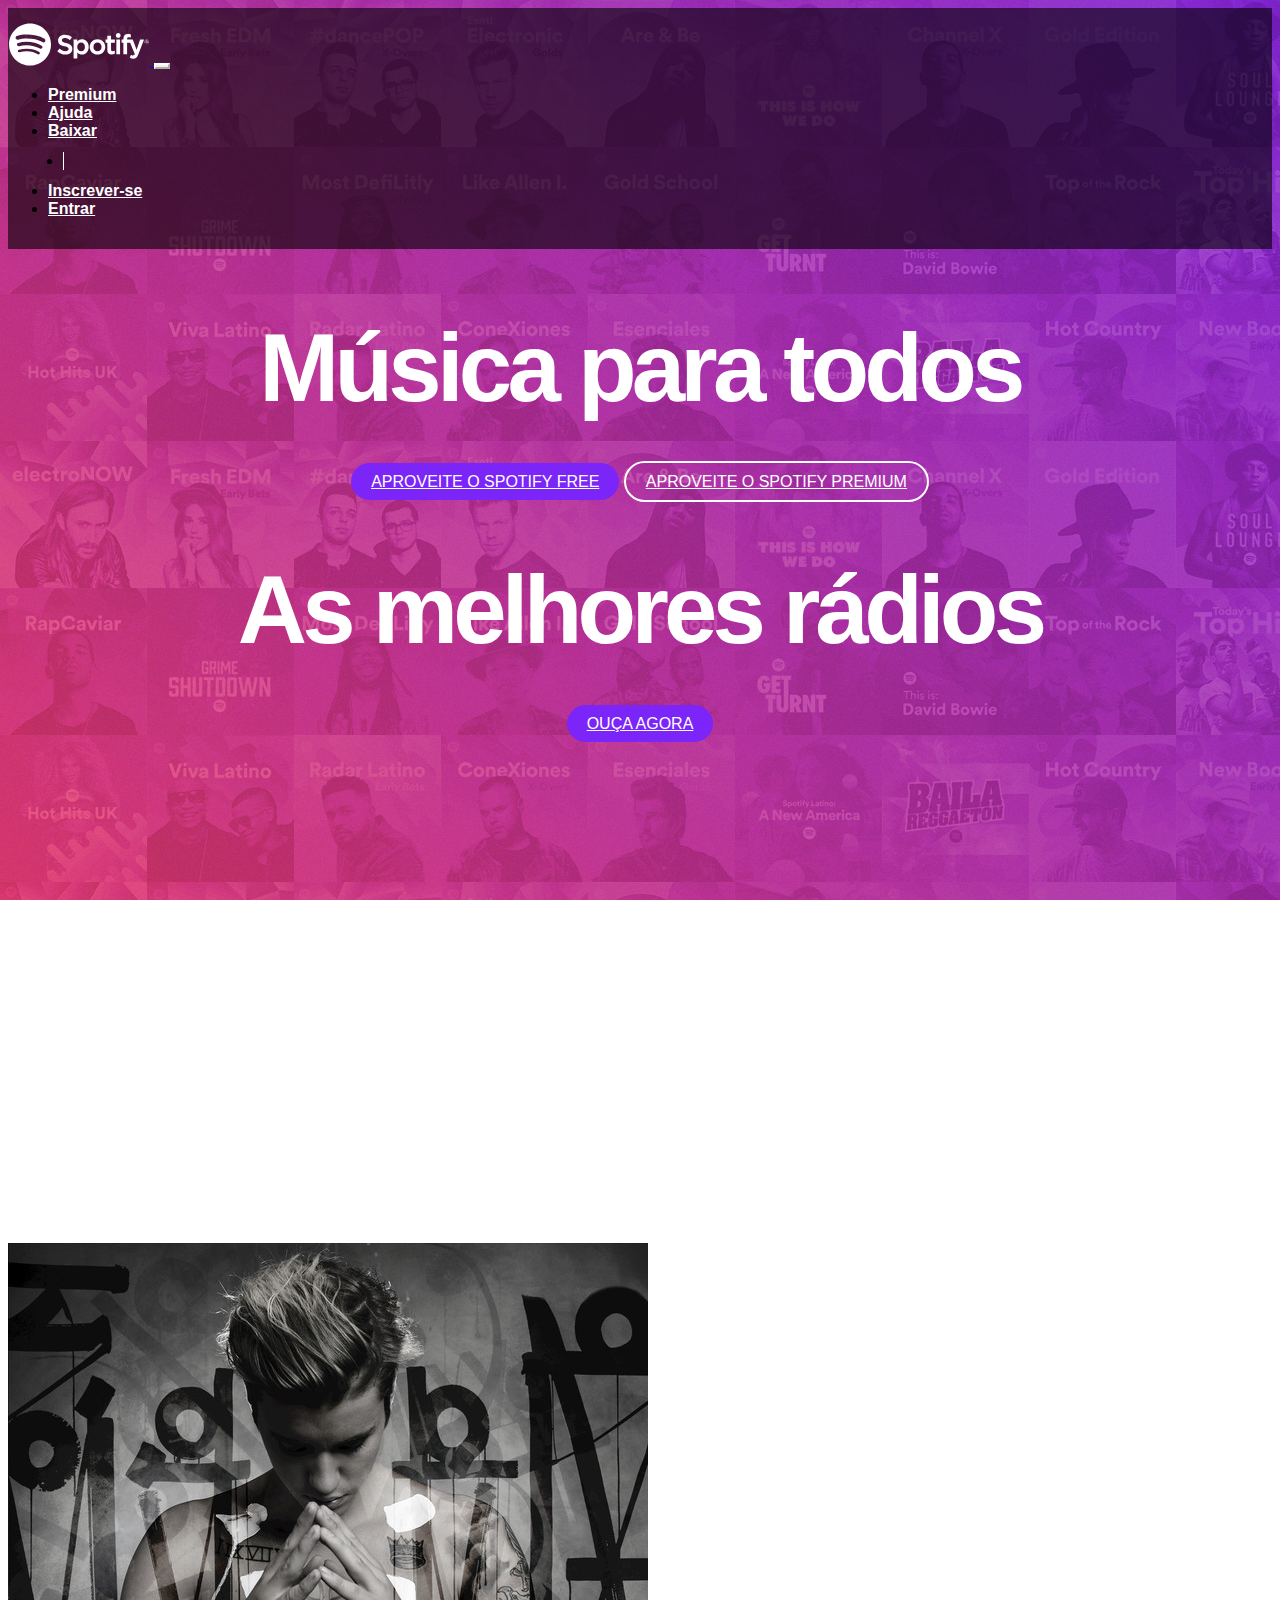
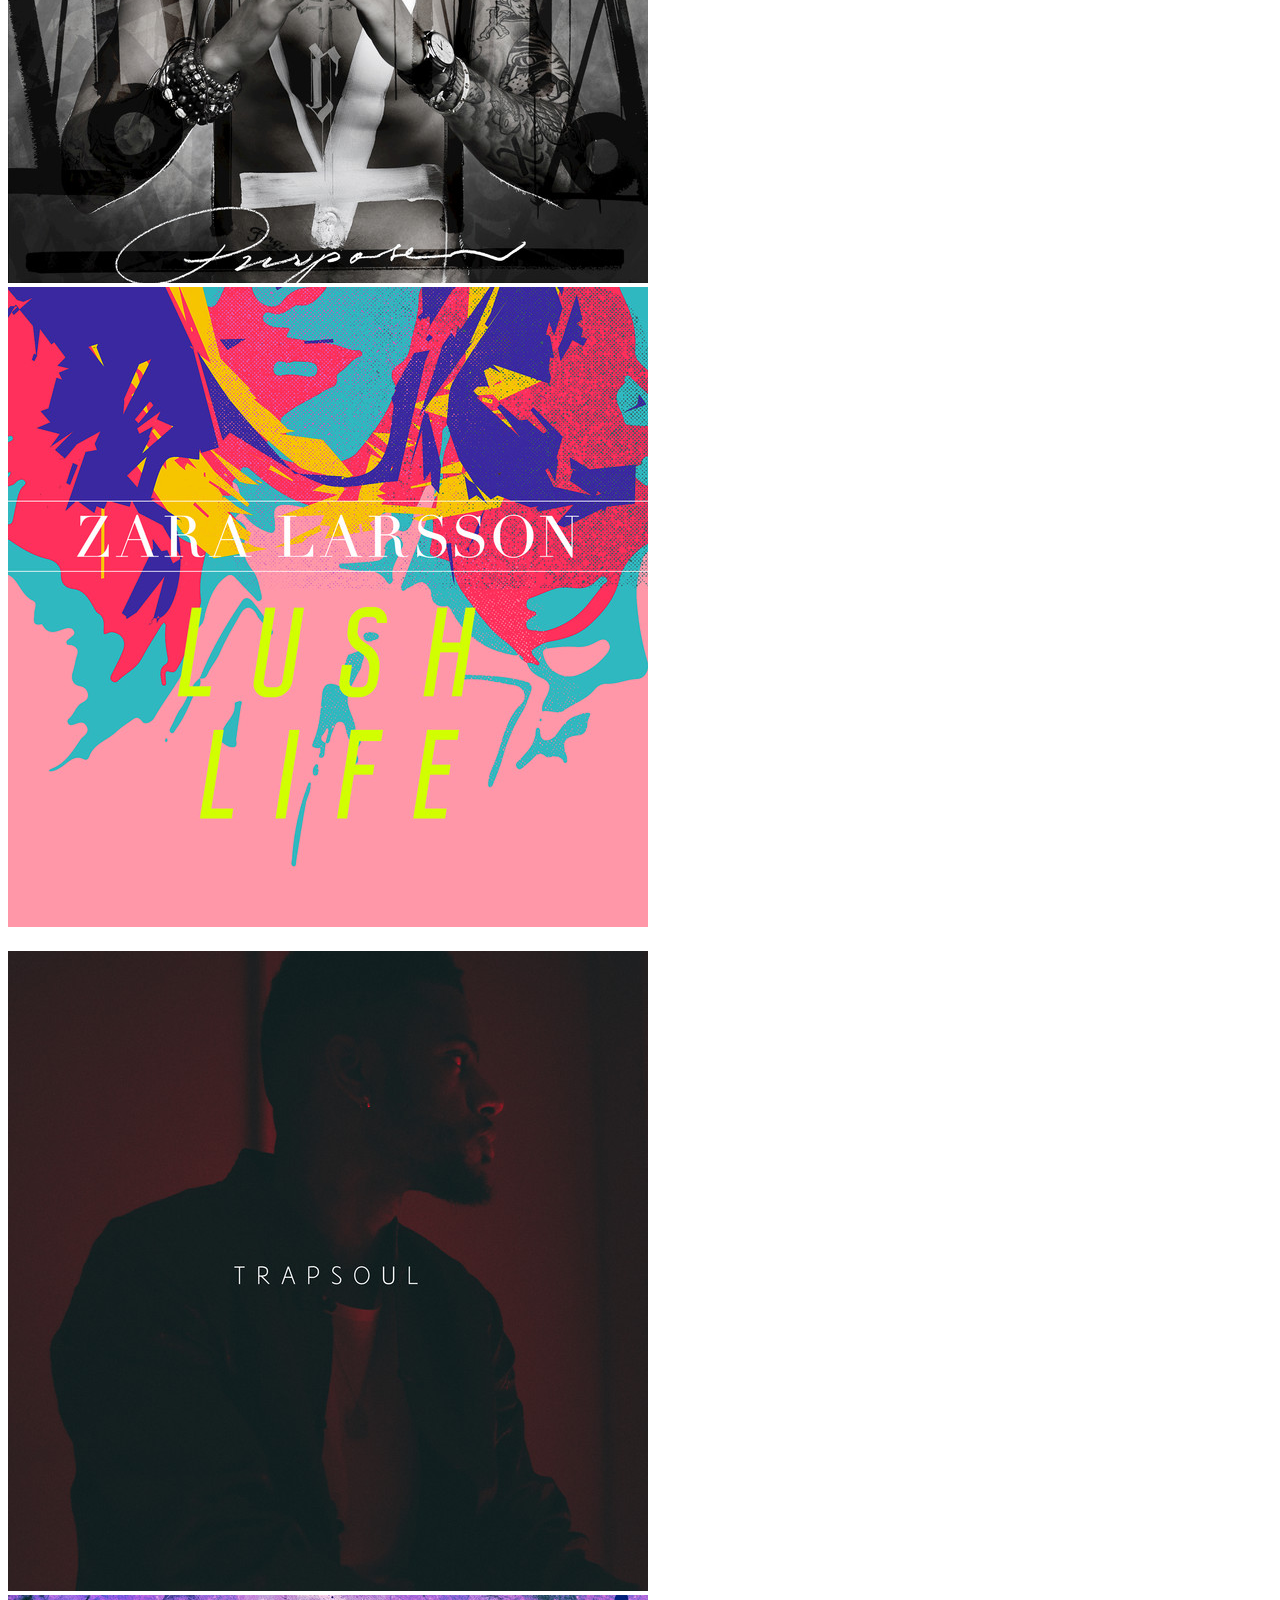
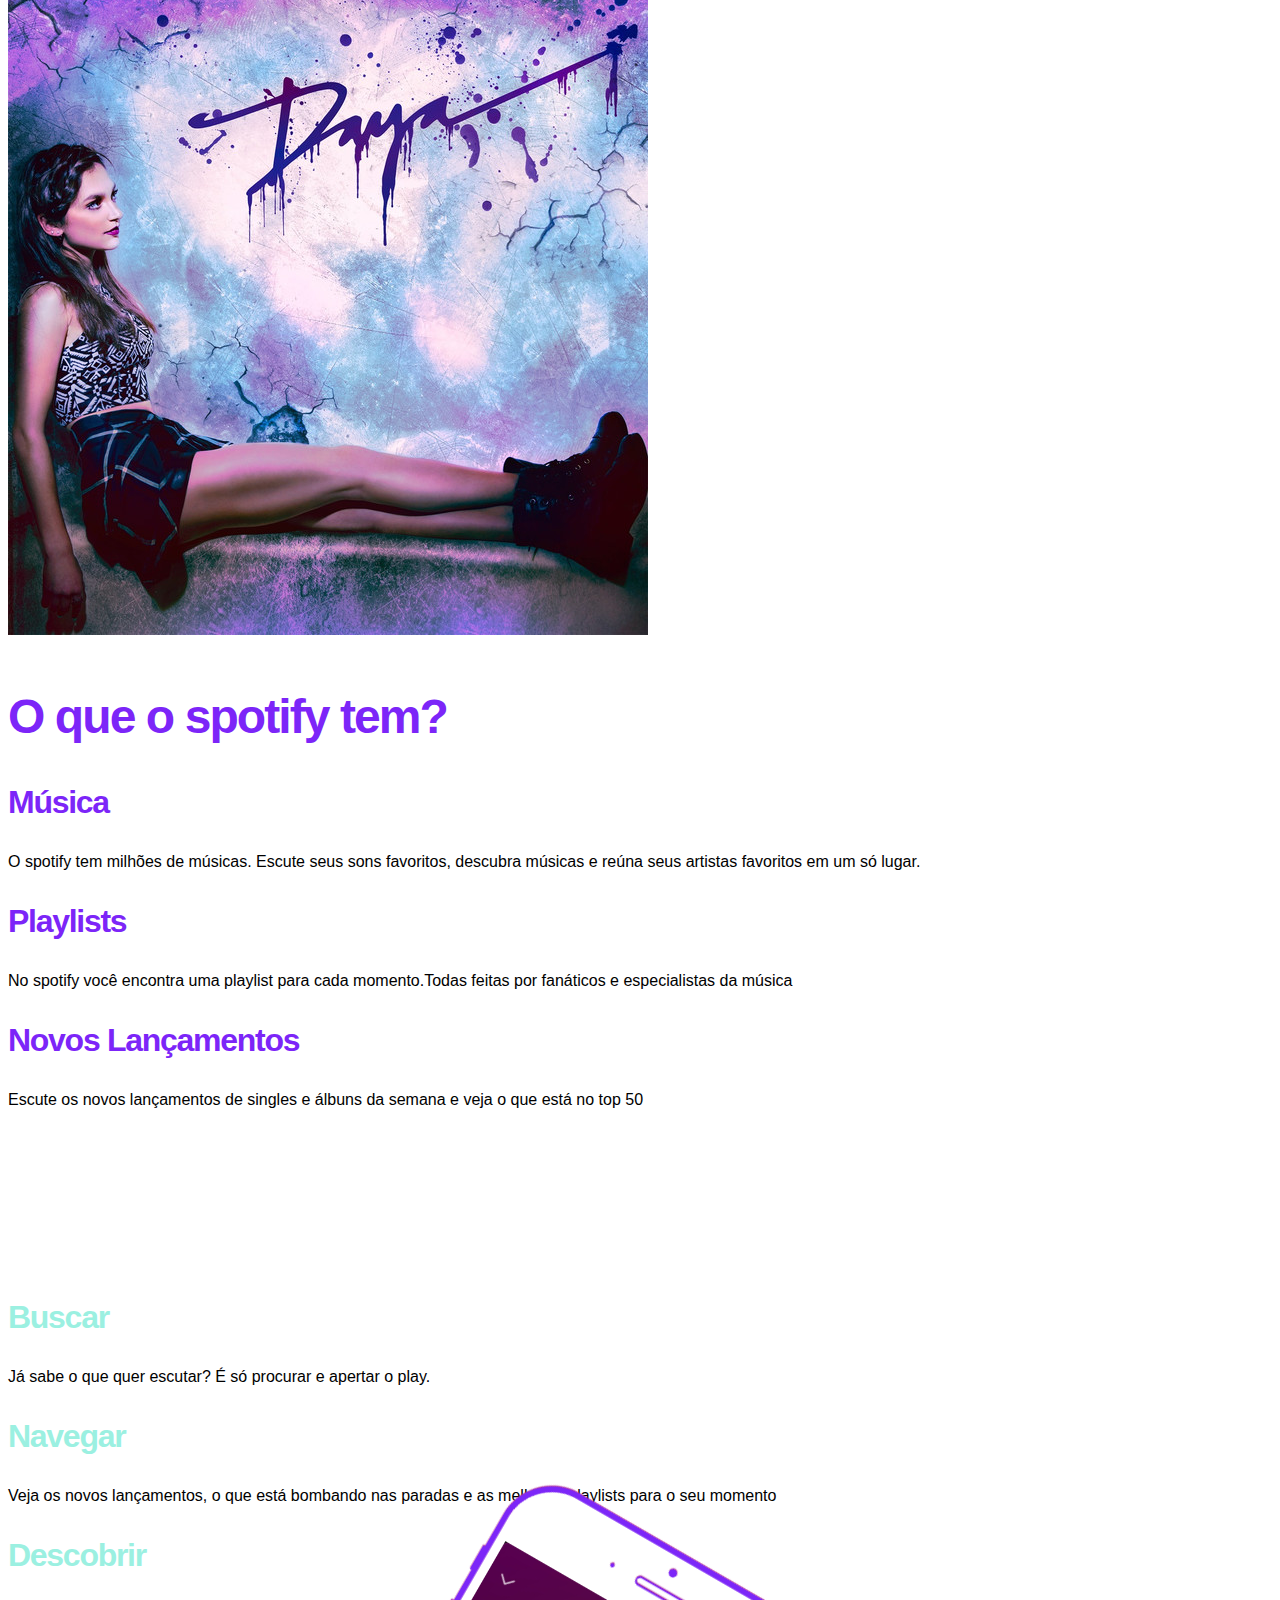
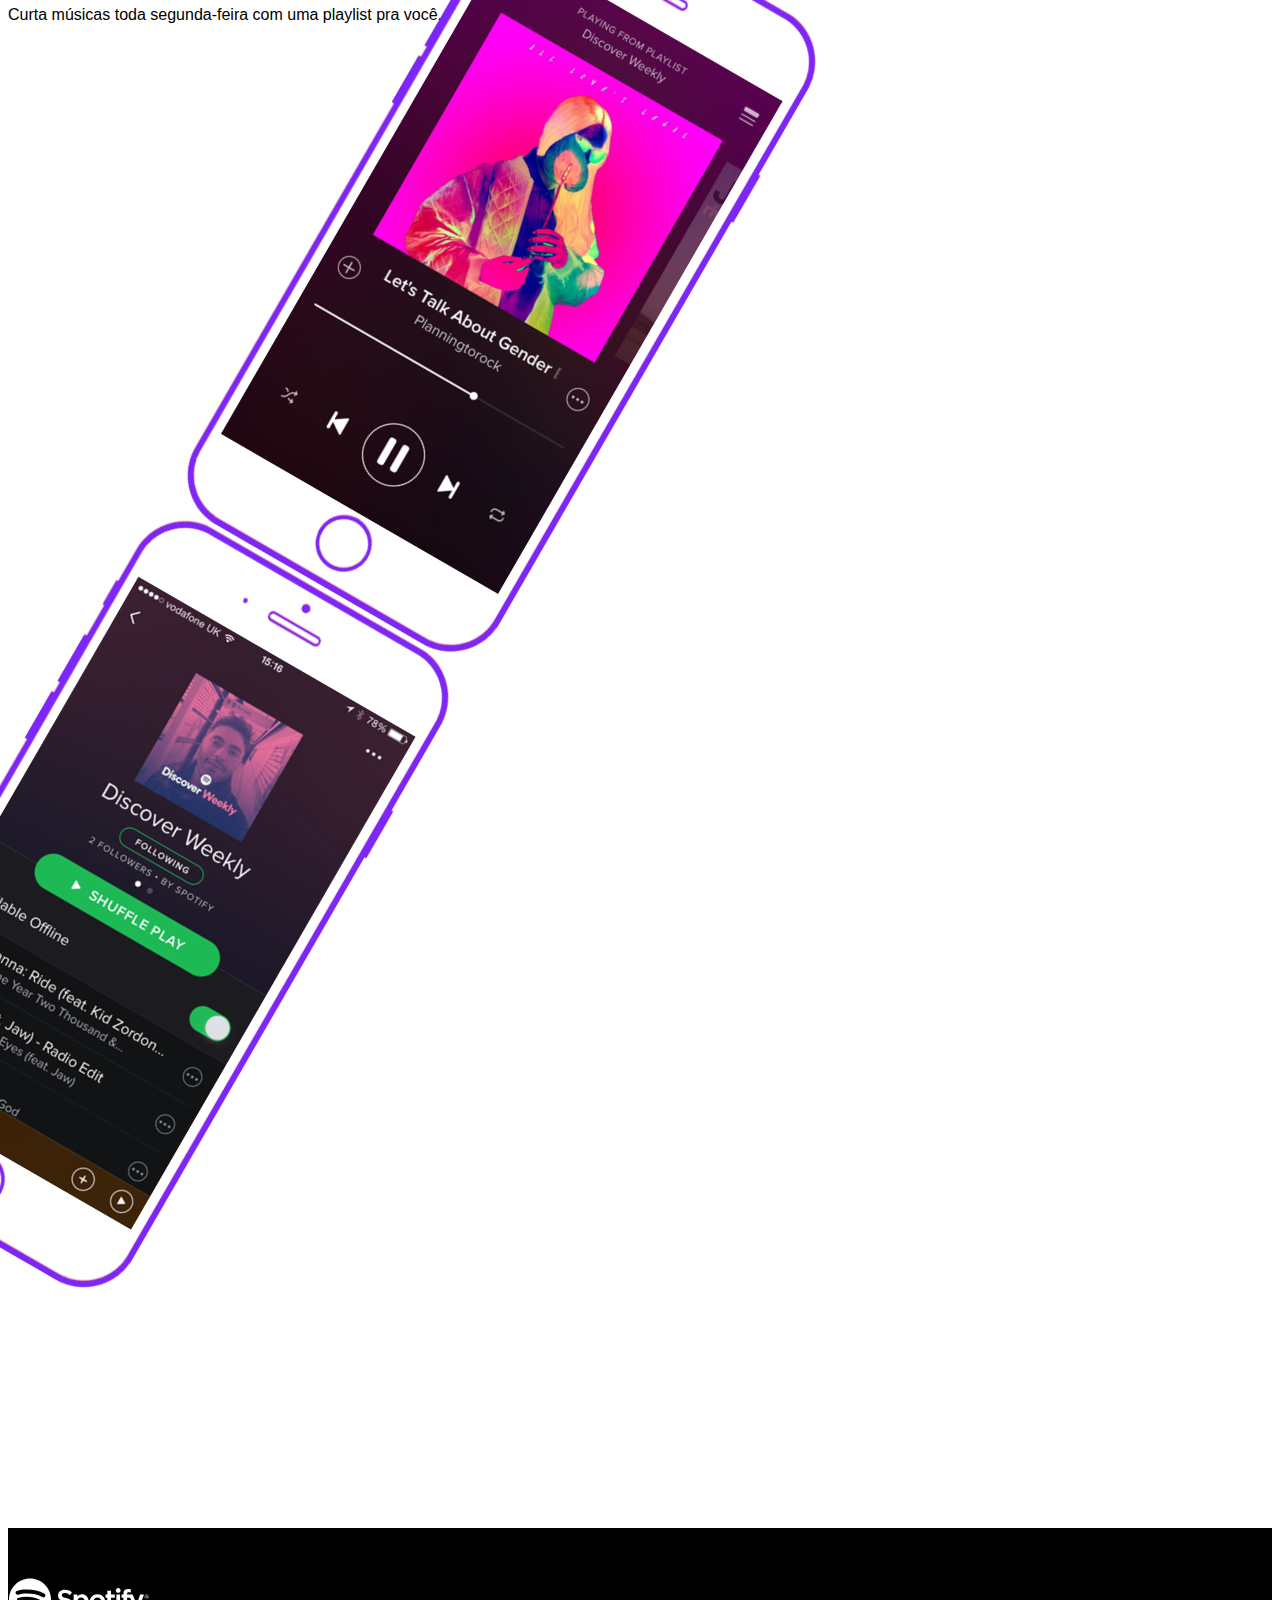
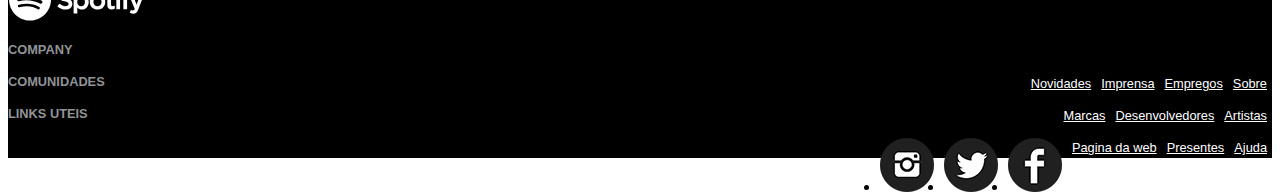
<file: index.html>
<!DOCTYPE html>
<html lang="pt-br">
<head>
    <head>
        <!-- Meta tags Obrigatórias -->
        <meta charset="utf-8">
        <meta name="viewport" content="width=device-width, initial-scale=1, shrink-to-fit=no">
    
        <!-- Bootstrap CSS -->
        <link rel="stylesheet" href="https://stackpath.bootstrapcdn.com/bootstrap/4.1.3/css/bootstrap.min.css" integrity="sha384-MCw98/SFnGE8fJT3GXwEOngsV7Zt27NXFoaoApmYm81iuXoPkFOJwJ8ERdknLPMO" crossorigin="anonymous">
    
        <!-- Font Awesome -->
        <link rel="stylesheet" href="https://use.fontawesome.com/releases/v5.3.1/css/all.css" integrity="sha384-mzrmE5qonljUremFsqc01SB46JvROS7bZs3IO2EmfFsd15uHvIt+Y8vEf7N7fWAU" crossorigin="anonymous">
        
      

        <!-- HTML5Shiv -->
        <!--[if lt IE 9]>
          <script src="https://oss.maxcdn.com/html5shiv/3.7.2/html5shiv.min.js"></script>
        <![endif]-->
    
        <!-- Estilo customizado -->
        <link rel="stylesheet" type="text/css" href="css/estilo.css">
    
        <title>Música para todos - Spotify</title>
        <link rel="icon" href="imagens/favicon.png">

      </head>
      <body>
        <header><!-- inicio Cabecalho -->
            <nav id="nav-top" class="navbar navbar-transparente navbar-expand-md navbar-light fixed-top">
              <div class="container">
                
                <a href="#home" id="inicio" class="navbar-brand">
                  <img src="imagens/spotify.svg" width="142">
                </a>
      
                <button class="navbar-toggler" data-toggle="collapse" data-target="#nav-principal">
                    <i class="fas fa-bars text-white"></i>
                </button>
      
                <div class="collapse navbar-collapse" id="nav-principal">
                  <ul class="navbar-nav ml-auto">
                    <li class="nav-item">
                      <a href="" class=" nav-link"><strong>Premium</strong></a>
                    </li>
                    <li class="nav-item">
                      <a href="" class=" nav-link"><strong>Ajuda</strong></a>
                    </li>
                    <li class="nav-item">
                      <a href="" class=" nav-link"><strong>Baixar</strong></a>
                    </li>
                    <li class="nav-item divisor d-none d-md-block">
                        
                    </li>
                    <li class="nav-item">
                        <a href="" class=" nav-link"><strong>Inscrever-se</strong></a>
                    </li>
                    <li class="nav-item">
                      <a href="" class=" nav-link"><strong>Entrar</strong></a>
                    </li>
                  </ul>
                </div>
      
              </div>
            </nav>
          </header><!--/fim Cabecalho -->
          <section id="home" class="d-flex ">
              <div class="container align-self-center">
                <div class="row">
                    <div class="col-md-12 capa">
                        <div id="carousel-principal" class="carousel slide" data-ride="carousel">
                          <div class="carousel-inner">
                            <div class="carousel-item active">
                              <h1 class="">Música para todos</h1>
                              <a href="#" class="btn btn-custom btn-roxo btn-lg mr-auto">aproveite o spotify free</a>
                              <a href="#" class="btn btn-custom btn-branco btn-lg ">aproveite o spotify premium</a>
                            </div>
                            <div class="carousel-item">
                              <h1 class="">As melhores rádios</h1>
                              <a href="#" class="btn btn-custom btn-roxo btn-lg mr-auto"><i class="fas fa-music"></i><span class="ml-2">Ouça agora</span></a>
                              
                            </div>
                            <a href="#carousel-principal" class="carousel-control-prev" data-slide="prev">
                              <span class="carousel-control-prev-icon"></span>
                            </a>
                            <a href="#carousel-principal" class="carousel-control-next" data-slide="next">
                              <span class="carousel-control-next-icon"></span>
                            </a>
                          </div>
                        </div>
                    </div>
                </div>
              </div>
          </section>
          <section id="servicos">
            <div class="container">
              <div class="row">
                <div class="col-md-6 col-sm-12 d-lg-block d-none ">
                    <div class="row albuns">
                      <div class="col-md-6">
                        <img src="imagens/img1.jpg" class="img-fluid">
                      </div>
                      <div class="col-md-6">
                        <img src="imagens/img2.jpg" class="img-fluid" >
                      </div>
                    </div>
                    <div class="row albuns">
                      <div class="col-md-6">
                        <img src="imagens/img3.jpg" class="img-fluid">
                      </div>
                      <div class="col-md-6">
                        <img src="imagens/img4.jpg" class="img-fluid" >
                      </div>
                    </div>
                </div>
                <div class="col-md-6 col-sm-12">
                    <h2>O que o spotify tem?</h2>

                    <h3>Música</h3>
                    <p class="lead">O spotify tem milhões de músicas. Escute seus sons favoritos, descubra músicas e reúna seus artistas favoritos em um só lugar. </p>

                    <h3>Playlists</h3>
                    <p class="lead">No spotify você encontra uma playlist para cada momento.Todas feitas por fanáticos e especialistas da música</p>

                    <h3>Novos Lançamentos</h3>
                    <p class="lead">Escute os novos lançamentos de singles e álbuns da semana e veja o que está no top 50</p>
                </div>
              </div>
            </div>
          </section>
          <section id="recursos">
            <div class="container">
              <div class="row ad">
                <div class="col-lg-4 col-sm-12"> 
                    <h2>Fácil</h2>
                    <h3>Buscar</h3>
                    <p class="lead text-white">Já sabe o que quer escutar? É só procurar e apertar o play.</p>

                    <h3>Navegar</h3>
                    <p class="lead text-white">Veja os novos lançamentos, o que está bombando nas paradas e as melhores playlists para o seu momento</p>

                    <h3>Descobrir</h3>
                    <p class="lead text-white">Curta músicas toda segunda-feira com uma playlist pra você. Ou relaxe e curta uma das rádio</p>
                </div>
                <div class="col-lg-8 ">
                    <div class="row rotacionar">
                      <div class="col-md-6 ">
                        <img src="imagens/iphone1.png" class="img-fluid d-none d-lg-block">
                      </div>
                      <div class="col-md-6"> 
                        <img src="imagens/iphone2.png" class="img-fluid d-none d-lg-block">
                      </div>
                    </div>
                </div>
              </div>
            </div>
          </section>

          <footer id="rodape">
            <div class="container">
              <div class="row">
                <div class="col-md-2">
                  <img src="imagens/spotify.svg" width="142">
                </div>
                <div class="col-md-2">
                  <h4>COMPANY</h4>
                  <ul class="navbar-nav ">
                    <li class="nav-item ">
                      <a  href="#">Sobre</a>
                    </li>
                    <li class="nav-item ">
                      <a href="#">Empregos</a>
                    </li>
                    <li class="nav-item ">
                      <a href="#">Imprensa</a>
                    </li>
                    <li class="nav-item ">
                      <a href="#">Novidades</a>
                    </li>
                  </ul>
                </div>
                <div class="col-md-2">
                  <h4>COMUNIDADES</h4>
                  <ul class="navbar-nav ">
                    <li class="nav-item ">
                      <a  href="#">Artistas</a>
                    </li>
                    <li class="nav-item ">
                      <a href="#">Desenvolvedores</a>
                    </li>
                    <li class="nav-item ">
                      <a href="#">Marcas</a>
                    </li>
                  </ul>
                </div>
                <div class="col-md-2">
                  <h4>Links uteis</h4>
                  <ul class="navbar-nav ">
                    <li class="nav-item ">
                      <a  href="#">Ajuda</a>
                    </li>
                    <li class="nav-item ">
                      <a href="#">Presentes</a>
                    </li>
                    <li class="nav-item ">
                      <a href="#">Pagina da web</a>
                    </li>
                  </ul>
                </div>
                <div class="col-md-4 mr-auto ">
                  <ul class="list-unstyled">
                    <li class="">
                      <a href="#"><img src="imagens/facebook.png"></a>
                    </li>
                    <li class="">
                      <a href="#"><img src="imagens/twitter.png"></a>
                    </li>
                    <li class="">
                      <a href="#"><img src="imagens/instagram.png"></a>
                    </li>
                  </ul>
                </div>
              </div>
          </footer>
    
        <!-- JavaScript (Opcional) -->
        <!-- jQuery primeiro, depois Popper.js, depois Bootstrap JS -->
        <script src="https://code.jquery.com/jquery-3.3.1.slim.min.js" integrity="sha384-q8i/X+965DzO0rT7abK41JStQIAqVgRVzpbzo5smXKp4YfRvH+8abtTE1Pi6jizo" crossorigin="anonymous"></script>
        <script src="https://cdnjs.cloudflare.com/ajax/libs/popper.js/1.14.3/umd/popper.min.js" integrity="sha384-ZMP7rVo3mIykV+2+9J3UJ46jBk0WLaUAdn689aCwoqbBJiSnjAK/l8WvCWPIPm49" crossorigin="anonymous"></script>
        <script src="https://stackpath.bootstrapcdn.com/bootstrap/4.1.3/js/bootstrap.min.js" integrity="sha384-ChfqqxuZUCnJSK3+MXmPNIyE6ZbWh2IMqE241rYiqJxyMiZ6OW/JmZQ5stwEULTy" crossorigin="anonymous"></script>
      </body>
</html>
</file>
<file: css/estilo.css>
/*
* 
* @author Jamilton Damasceno
*/
html,body,#home{
    height: 100%;
    scroll-behavior: smooth;

}
nav.navbar-transparente{
    background: rgb(0,0,0,0.6);
    padding: 15px 0px;
}
body{
    background: url(../imagens/capa.png),
    url(../imagens/ruido.png),
    linear-gradient(50deg,#ff4169,#7c26f8);
    background-attachment: fixed;
    font-family:Helvetica, Arial,  sans-serif;
}
.navbar-light .navbar-nav .nav-link {
    color: white;
}
.navbar-light .navbar-nav .nav-link:hover {
    color: #9bf0e1;
}
.navbar-light .navbar-toggler {
    color:rgba(255, 255, 255, 0.767);
    border-color:white;
}
.divisor{
    background: white;
    width: 1px;
    margin: 12px 15px;
}
.capa{
    text-align: center
}
h1{
    color: white;
    font-size: 900;
    letter-spacing: -0.05em;
    margin-bottom: 50px;
}
.btn-custom{
    color: white;
    border-radius: 500px;
    -webkit-border-raddius:500px;
    -moz-border-raddius:500px;
    text-transform: uppercase;
    transition: background 0.4s, color 0.4s ;
    padding: 10px 20px;
}
.btn-roxo{
    background: #7c25f8;
}
.btn-roxo:hover{
    background:#6207e3;
    color: white;
}
.btn-branco{
    border: 2px solid white;
    background: transparent;
}
.btn-branco:hover{
    background-color: white;
    color: black;
}
#servicos{
    background: white;
    padding-top: 20px;
    padding-bottom: 20px;
}
.albuns{
    padding: 10px 0;
}
h2{
    font-size: 3em;
    font-weight: 700;
    letter-spacing: -0.04em;
}
h3{
    font-size: 2em;
    font-weight: 700;
    letter-spacing: -0.04em;
}
#servicos h2, h3{
    color:#7c25f8;
}
#recursos h3{
    color:#9bf0e1;
}
#recursos h2{
    color: white;
}
#recursos{
    padding-top: 20px;
    padding-bottom: 20px;
}
.rotacionar{
    transform: rotate(30deg);
    -ms-transform: rotate(30deg);
    -webkit-transform: rotate(30deg);
    z-index: 2;
    padding-left: 80px;
}
#rodape{
    background: #000000;
    padding: 50px 0px 20px 0px;
    position: relative;
}
#rodape h4{
    font-size: 0.8em;
    text-transform: uppercase;
    color: #919496;
} 
#rodape .navbar-nav a{
    color: white;
    font-size: 0.8em;
}
#rodape .navbar-nav a:hover{
    color: #9bf0e1;
    font-size: 0.8em;
    text-decoration: none;
}
#rodape ul li{
    float: right;
    margin: 0 5px;
}

/* // Extra small devices (portrait phones, less than 576px) */
@media (max-width: 575.98px) {
    .btn-custom{
        margin: 10px 15px;
        width: 80%;
        font-size:0.62em;
    }
}

/* // Small devices (landscape phones, 576px and up) */
@media (min-width: 576px) and (max-width: 767.98px) {
    h1{
        font-size:3em;
    }
    .btn-custom{
        margin: 15px 20px;
        font-size:0.9em;
    }
}

/* // Medium devices (tablets, 768px and up) */
@media (min-width: 768px) and (max-width: 991.98px) { 
    h1{
        font-size: 4em;
    }
    .btn-custom{
        margin: 15px 40px;
        font-size:4.0em;
    }
 }

/* // Large devices (desktops, 992px and up) */
@media (min-width: 992px) and (max-width: 1199.98px) { 
    h1{
        font-size: 5em;
    }
 }

/* // Extra large devices (large desktops, 1200px and up) */
@media (min-width: 1200px) { 
    h1{
        font-size: 6em;
    }
 }
</file>
